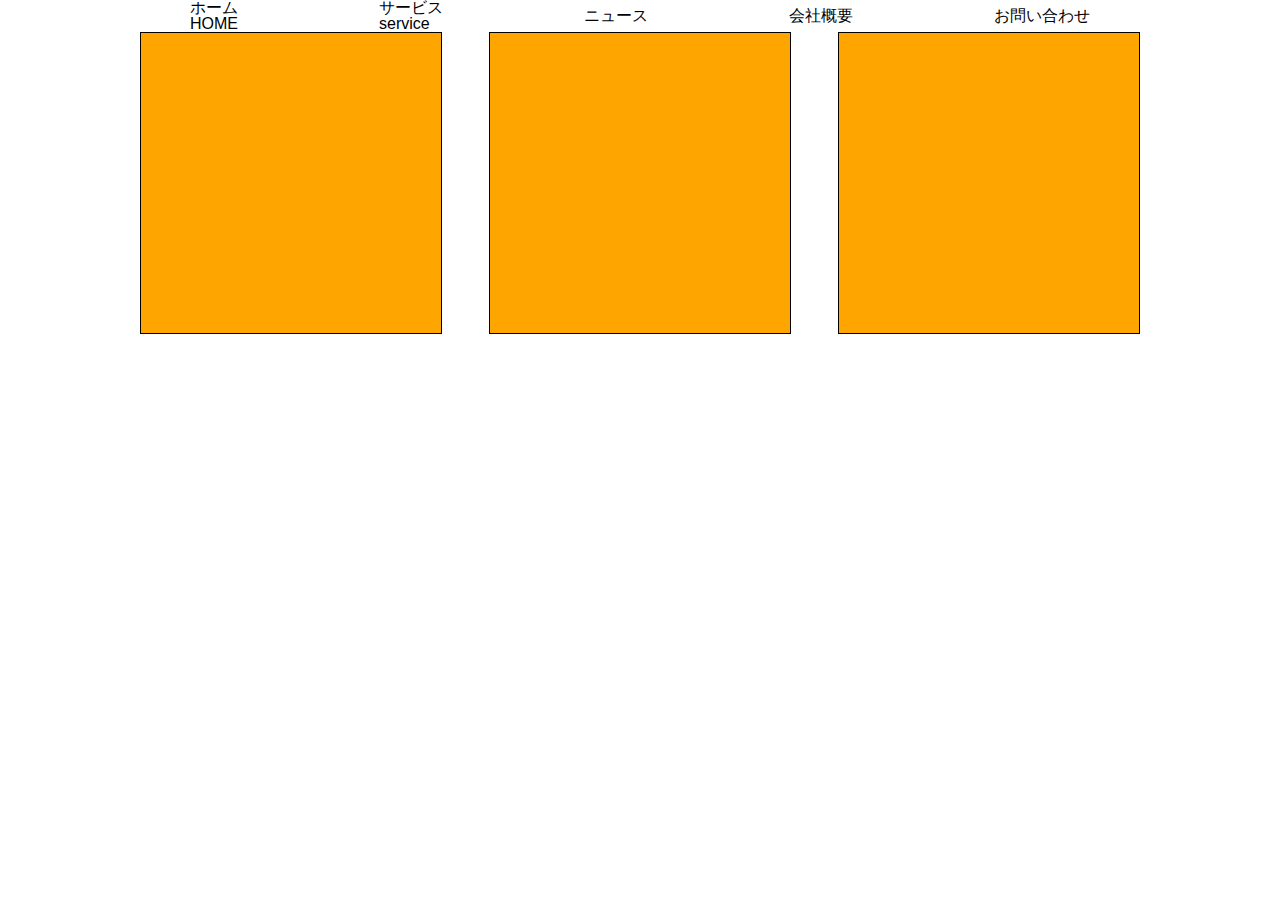
<file: 20250922/index.html>
<!DOCTYPE html>
<html lang="ja">
<head>
    <meta charset="UTF-8">
    <meta name="viewport" content="width=device-width, initial-scale=1.0">
    <title>第2回講義</title>
   <link rel="stylesheet" href="./css/reset.css">
    <link rel="stylesheet" href="./css/style.css">

</head>
<body>
<ul class="menu">
<li>ホーム<br>HOME</li>
<li>サービス<br>service</li>
<li>ニュース</li>
<li>会社概要</li>
<li>お問い合わせ</li>
</ul>  


<div class="container">
    <div class="box"></div>
    <div class="box"></div>
    <div class="box"></div>
</div>
</body>
</html>
</file>
<file: 20250922/css/style.css>
@charset "utf-8";

.menu {
    list-style: none;
    margin: 0 auto;
    padding: 0;
    max-width: 900px;

    display: flex;
    gap: 30px;
    justify-content: space-between;
    align-items: center;
}

.container {
    display: flex;
    max-width: 1000px;
    margin: 0 auto;
    justify-content: space-between;
}

.box {
    width:30%;
    height:300px;
    background:orange;
    border:1px solid black;

}

@media screen and (max-width: 767px) {
  .container{
    flex-direction: column;
    padding: 10px;
    gap: 30px;
  }
  .box{
    width: 100%;
  }
}
</file>
